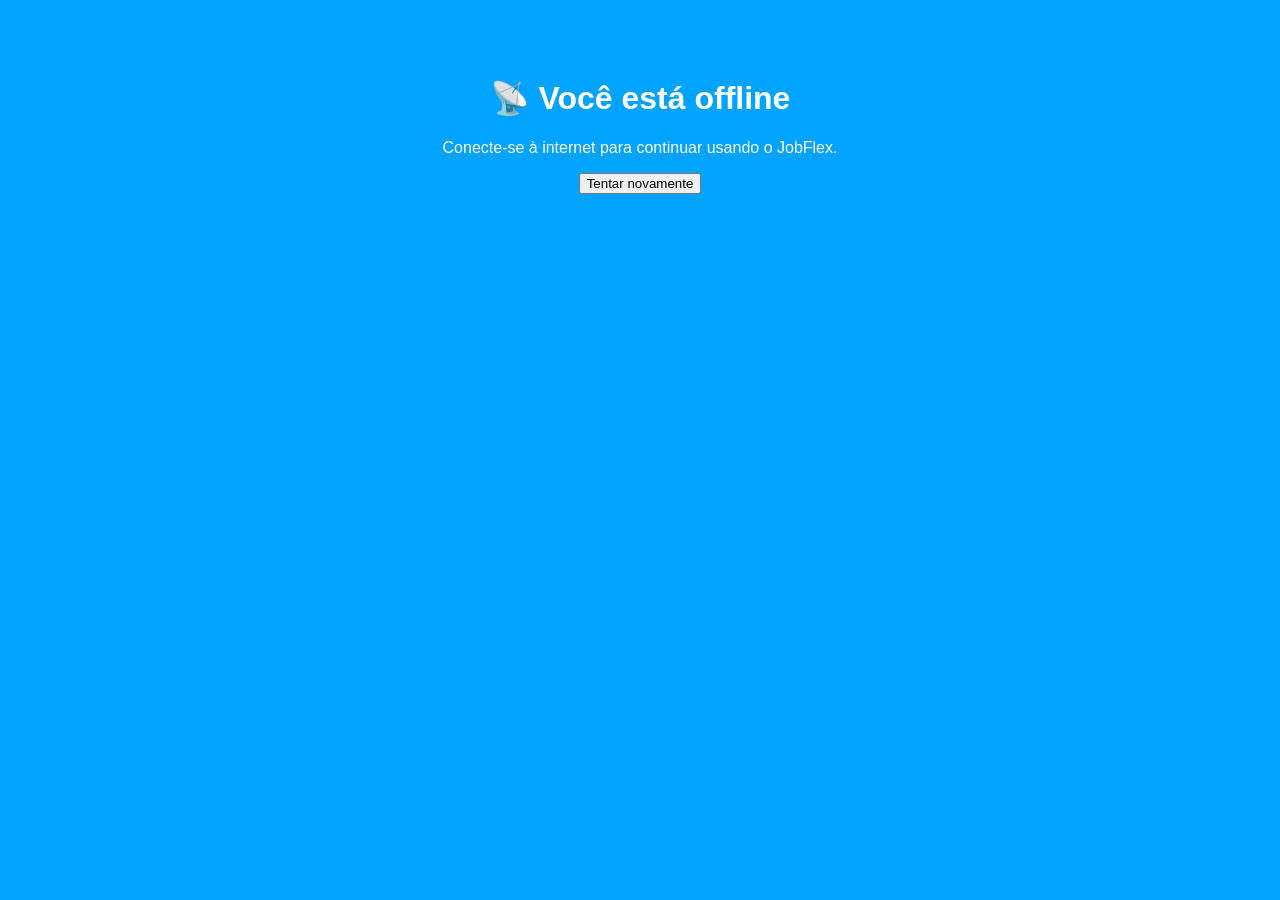
<file: offline.html>
<!DOCTYPE html>
<html lang="pt-br">
<head><meta charset="UTF-8"><meta name="viewport" content="width=device-width,initial-scale=1"><title>Offline - JobFlex</title><style>body{font-family:sans-serif;text-align:center;padding:50px;background:#00A3FF;color:white}</style></head>
<body><h1>📡 Você está offline</h1><p>Conecte-se à internet para continuar usando o JobFlex.</p><button onclick="location.reload()">Tentar novamente</button></body>
</html>
</file>
